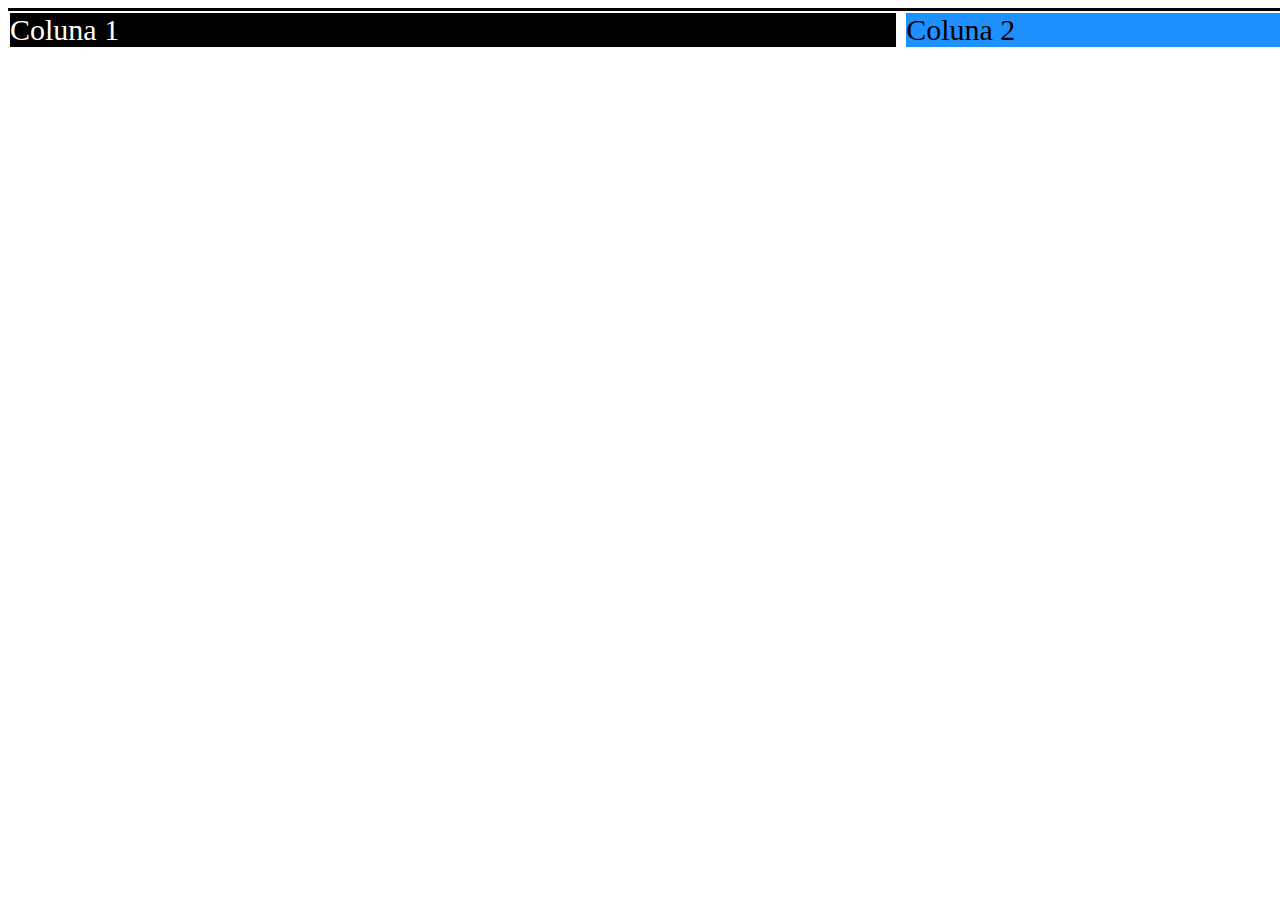
<file: PROVA N1/QUESTÃO1/index/index.html>
<!DOCTYPE html>
<html lang="pt-BR">
<head>
    <meta charset="UTF-8">
    <meta http-equiv="X-UA-Compatible" content="IE=edge">
    <meta name="viewport" content="width=device-width, initial-scale=1.0">
    <link rel="stylesheet" href="index.css">
    <title> Questão 1 </title>
</head>
<body>
    <div class="main_container">
        <div class="left_container">
            Coluna 1
        </div>
        <div class="right_container">
            Coluna 2
        </div>
    </div>
</body>
</html>
</file>
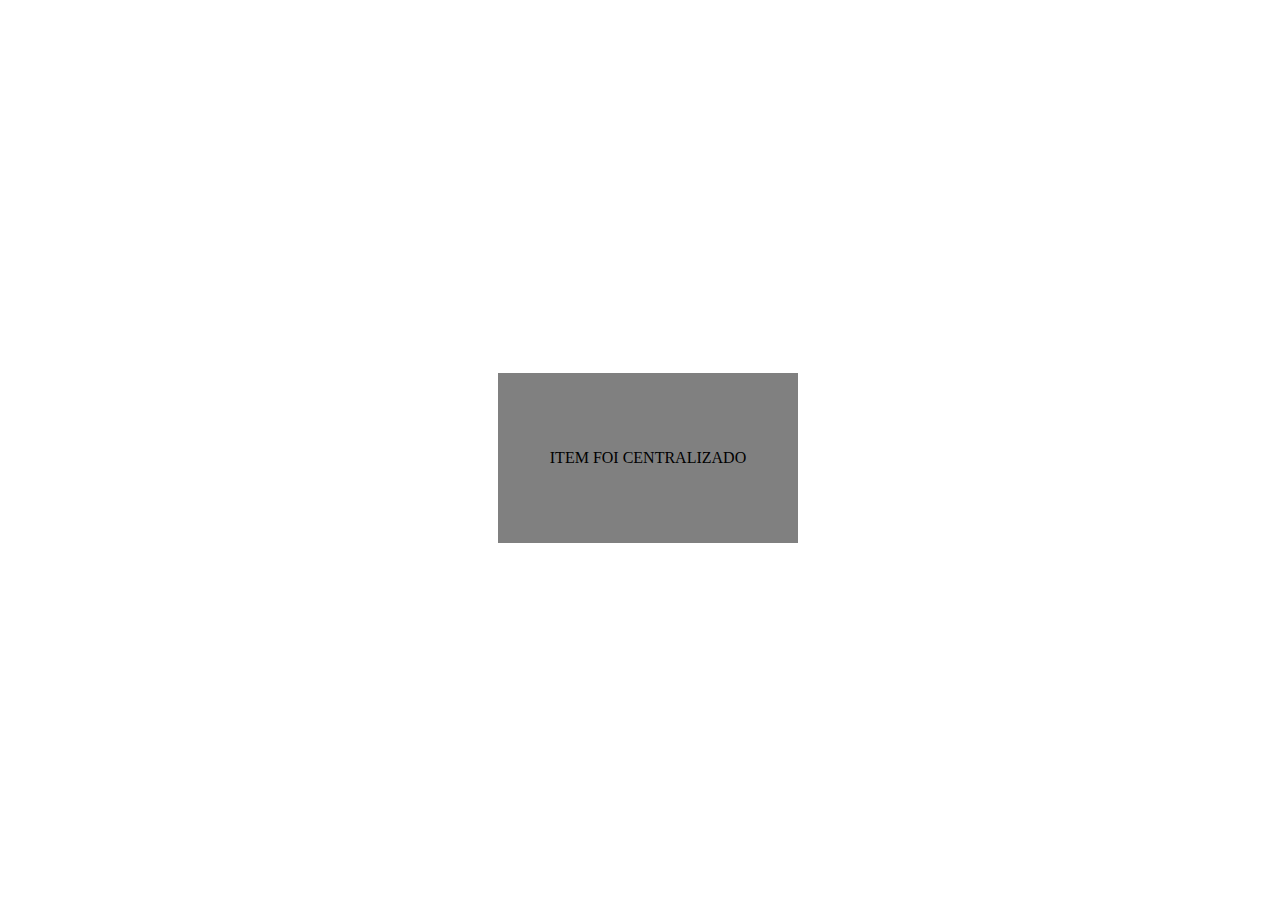
<file: PROVA N1/QUESTÃO2/index/index.html>
<!DOCTYPE html>
<html lang="pt-BR">
<head>
    <meta charset="UTF-8">
    <meta http-equiv="X-UA-Compatible" content="IE=edge">
    <meta name="viewport" content="width=device-width, initial-scale=1.0">
    <link rel="stylesheet" href="index.css">
    <title> Questão 2 </title>
</head>
<body>
    <div class="main_container">
        <div class="center">
            ITEM FOI CENTRALIZADO
        </div>
    </div>
</body>
</html>
</file>
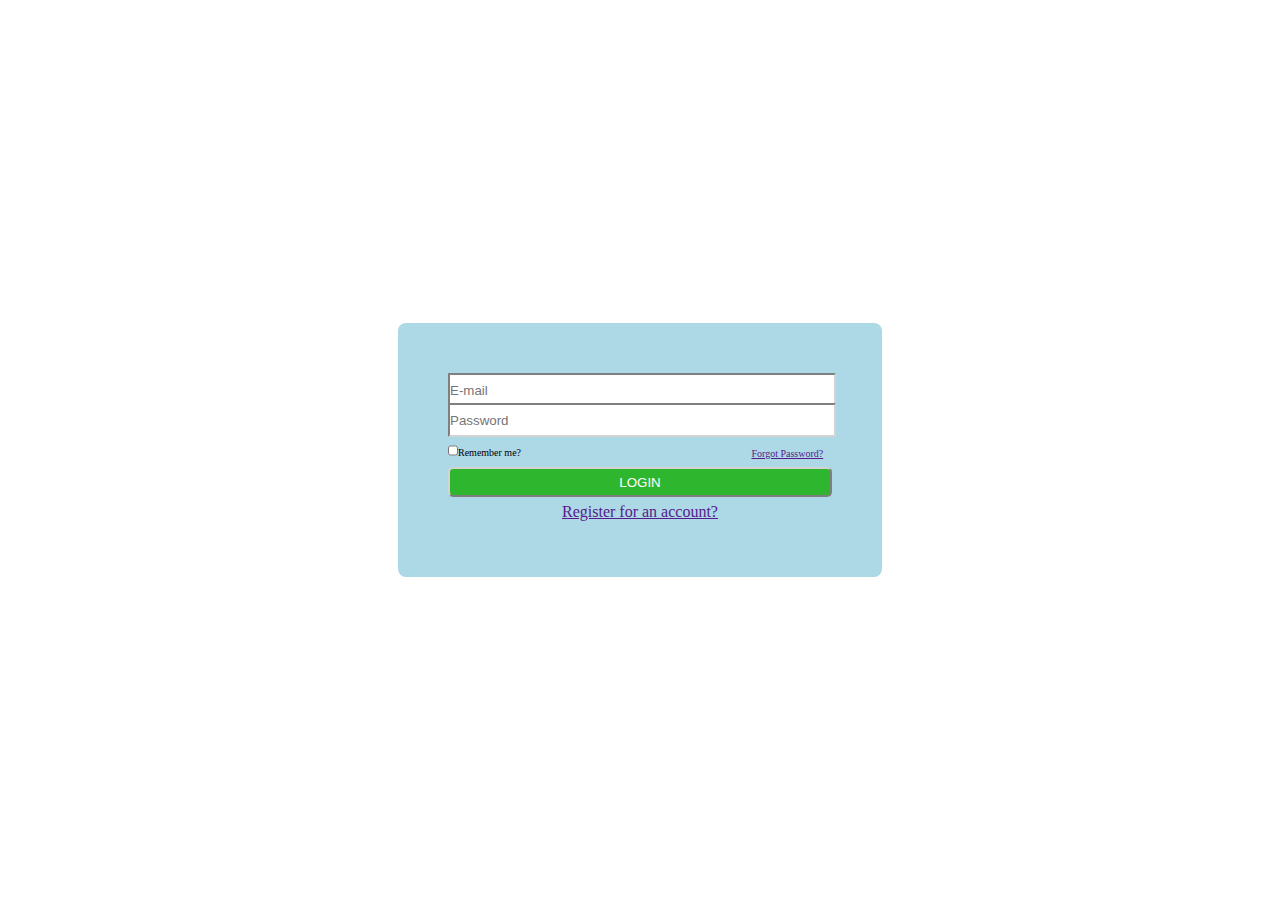
<file: PROVA N1/QUESTÃO3/index/index.html>
<!DOCTYPE html>
<html lang="pt-BR">
<head>
    <meta charset="UTF-8">
    <meta http-equiv="X-UA-Compatible" content="IE=edge">
    <meta name="viewport" content="width=device-width, initial-scale=1.0">
    <link rel="stylesheet" href="index.css">
    <title> Questão 3 </title>
</head>
<body>
    <div class="main_container ">
        <form class="form_container">
            <div class="card width-100 height">
                <input class="form_user width-100 height" type="email" placeholder="E-mail">
            </div >
            <div class="card width-100">
                <input class="form_pswd width-100 height" type="password" placeholder="Password">
            </div>
            <div class="card flex width-100 height">
                <div>
                    <input class="checkbox width-50px" type="checkbox">
                    
                </div>
                <div class="remember">
                    <p>Remember me?</p>
                </div>
                <div class="padding">
                    <a class="forgot width-50px" href="">Forgot Password?</a>
                </div>  
            </div>
            <div class="card width-100 height">
                <input class="login width-100 height" type="button" value="LOGIN">
            </div>
            <div class="card width-100 height">
                <a class="register width-100 height" href="">Register for an account?</a>
            </div>
        </form>
    </div>
</body>
</html>
</file>
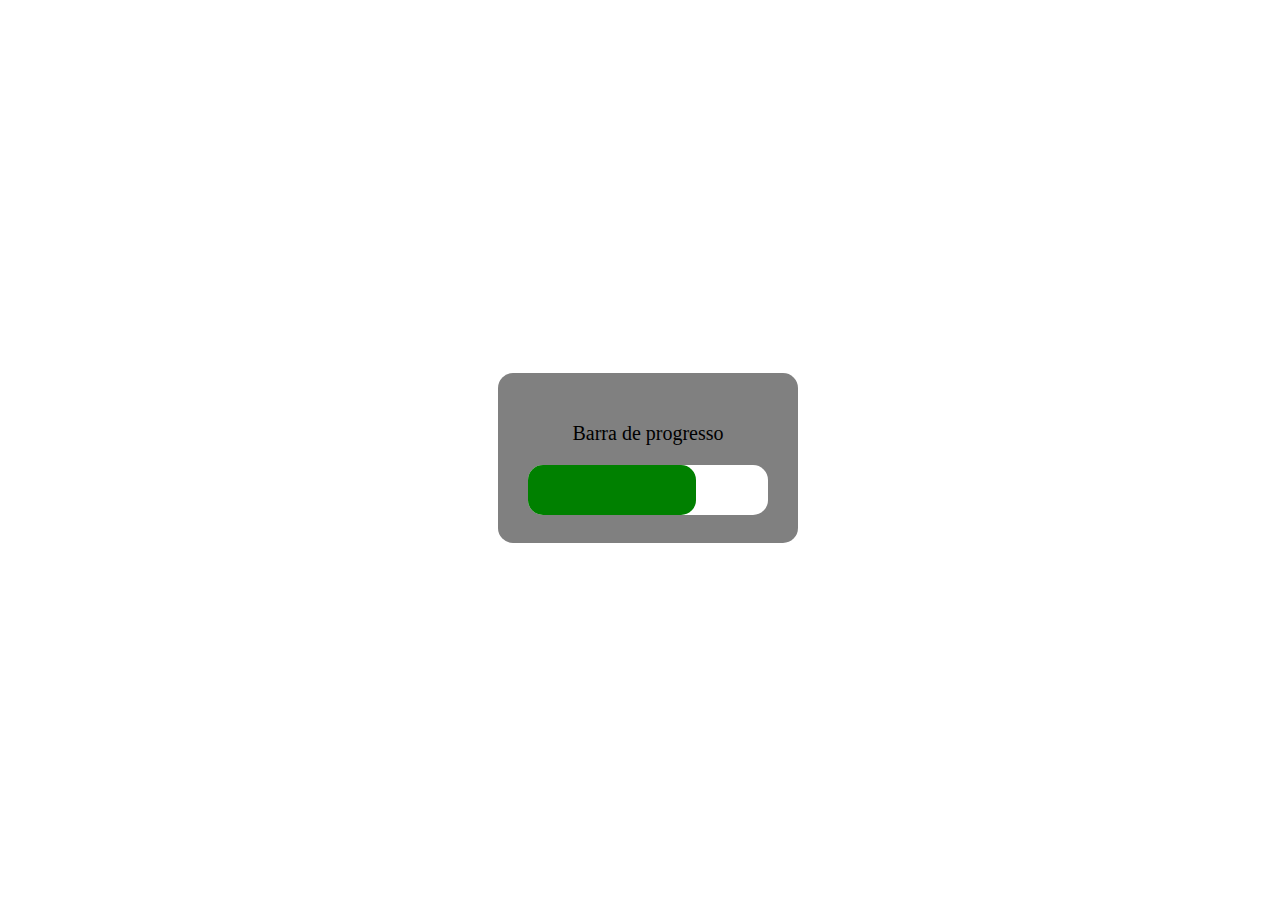
<file: PROVA N1/QUESTÃO4/index/index.html>
<!DOCTYPE html>
<html lang="pt-BR">
<head>
    <meta charset="UTF-8">
    <meta http-equiv="X-UA-Compatible" content="IE=edge">
    <meta name="viewport" content="width=device-width, initial-scale=1.0">
    <link rel="stylesheet" href="index.css">
    <title> Questão 4 </title>
</head>
<body>
    <div class="main_container">
        <div class="center">
            <div class="texto">
                <p>Barra de progresso</p>
            </div>
            <div class="bar">
                <div class="progress">

                </div>
            </div>
        </div>
    </div>
</body>
</html>
</file>
<file: PROVA N1/QUESTÃO1/index/index.css>
.main_container{
    display: flex;
    width: 100vw;
    border-top: 3px solid black;
}
html{
    font-size: 30px;
}
.left_container{
    width: 70%;
    background-color: black;
    color: white;
    margin: 2px;
    margin-right: 5px;
}
.right_container{
    width: 30%;
    background-color:dodgerblue;
    margin: 2px;
    margin-left: 5px;
}
</file>
<file: PROVA N1/QUESTÃO2/index/index.css>
.main_container{
    display: flex;
    width: 100vw;
    height: 100vh;
    justify-content: center;
    align-items: center;
}

.center{
    display: flex;
    background-color: gray;
    width: 300px;
    height: 170px;
    align-items: center;
    justify-content: center;

}
</file>
<file: PROVA N1/QUESTÃO3/index/index.css>
*{
    margin: 0;
    padding: 0;
    border-color: lightgray;
}

.main_container{
    display: flex;
    width: 100vw;
    height: 100vh;
    justify-content: center;
    align-items: center;
    
}

.form_container{
    width: 30%;
    display: flex;
    flex-direction: column;
    align-items: center;
    justify-content: flex-start;
    padding: 50px;
    background-color:lightblue;
    border-radius: 8px;
}

.flex{
    display: flex;
    align-items: center;
}

.card{
    width: 100%;
    border-radius: 1px;
}

.form_user{
    border-radius: 1px;
}

.form_pswd{
    border-radius: 1px;
}

.remember{
    font-size: 10px;
    border-radius: 1px;
}

.checkbox{

}

.login{
    background-color:rgb(47, 182, 47);
    color: white;
    border-radius: 5px;
}

.register{
    display: flex;
    justify-content: center;
    align-items: center;
}

.forgot{
    font-size: 10px;
    align-self: flex-end;
}

.width-100{
    width: 100%;
}

.width-50px{
    width: 10px;
}

.height{
    height: 30px;
}

.space_around{
    justify-content: space-between;
}

.padding{
    padding-left: 60%;
}
</file>
<file: PROVA N1/QUESTÃO4/index/index.css>
*{
    border-radius: 15px;
}

.main_container{
    display: flex;
    width: 100vw;
    height: 100vh;
    justify-content: center;
    align-items: center;
}

.center{
    display: flex;
    background-color: gray;
    flex-direction: column;
    width: 300px;
    height: 170px;
    align-items: center;
    justify-content: center;

}

.texto{
font-size: 20px;
margin-bottom: 0px;
}

.bar{
    
    width: 80%;
    background-color: white;
    height: 50px;
}

.progress{
    width: 70%;
    background-color: green;
    height: 100%;
}
</file>
